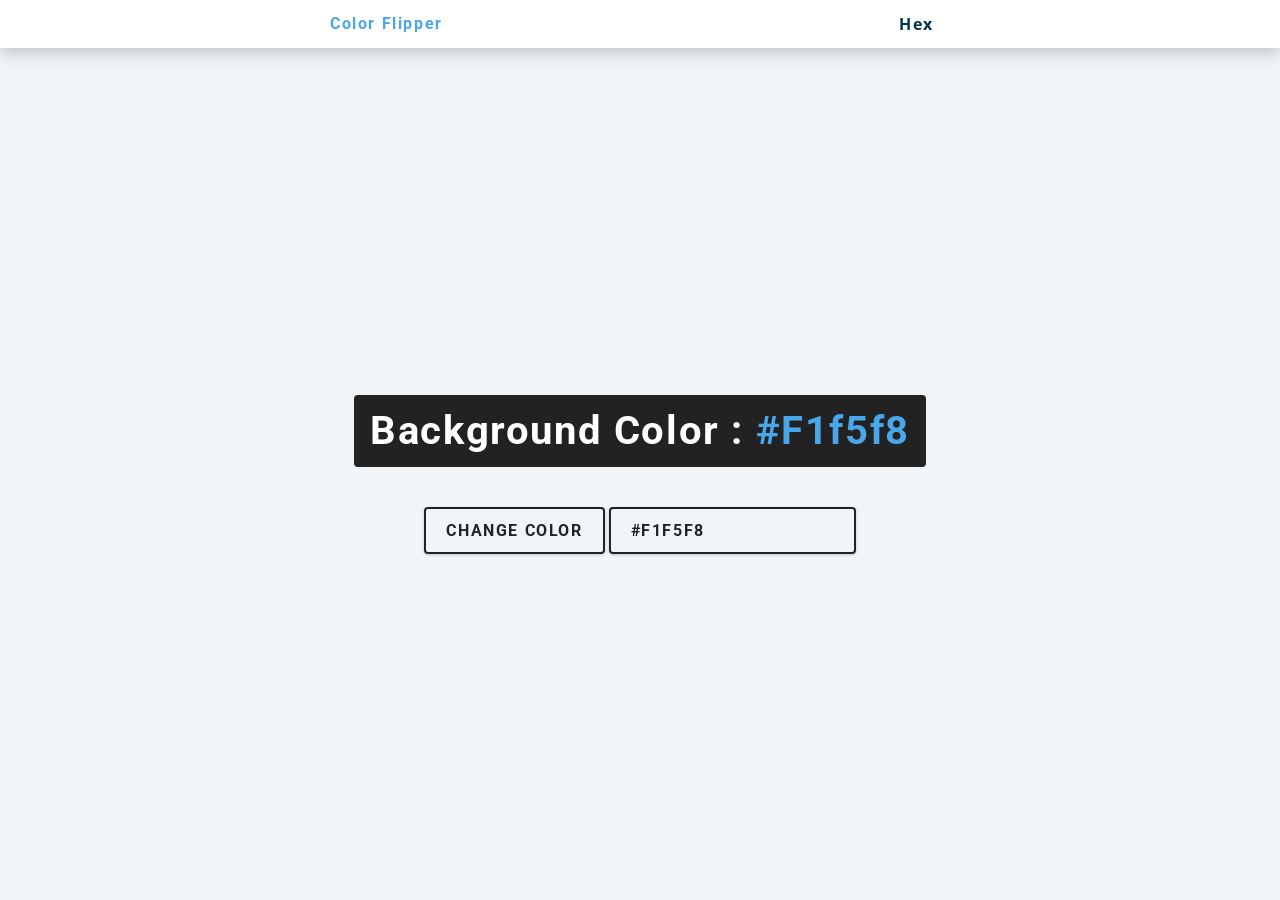
<file: index.html>
<!DOCTYPE html>
<html lang="en">
  <head>
    <meta charset="UTF-8" />
    <meta name="viewport" content="width=device-width, initial-scale=1.0" />
    <title>Color Flipper || Hex</title>

    <!-- styles -->
    <link rel="stylesheet" href="styles.css" />
  </head>

  <body>
    <nav>
      <div class="nav-center">
        <h4>color flipper</h4>
        <ul class="nav-links">
          <li><a href="hex.html">hex</a></li>
        </ul>
      </div>
    </nav>
    <main>
      <div class="container">
        <h2>background color : <span class="color">#f1f5f8</span></h2>
        <button class="btn btn-hero" id="btn">change color</button>

        <input class="btn btn-hero" id="copy" /><br />
      </div>
    </main>
    <!-- javascript -->
    <script src="hex.js"></script>
  </body>
</html>
</file>
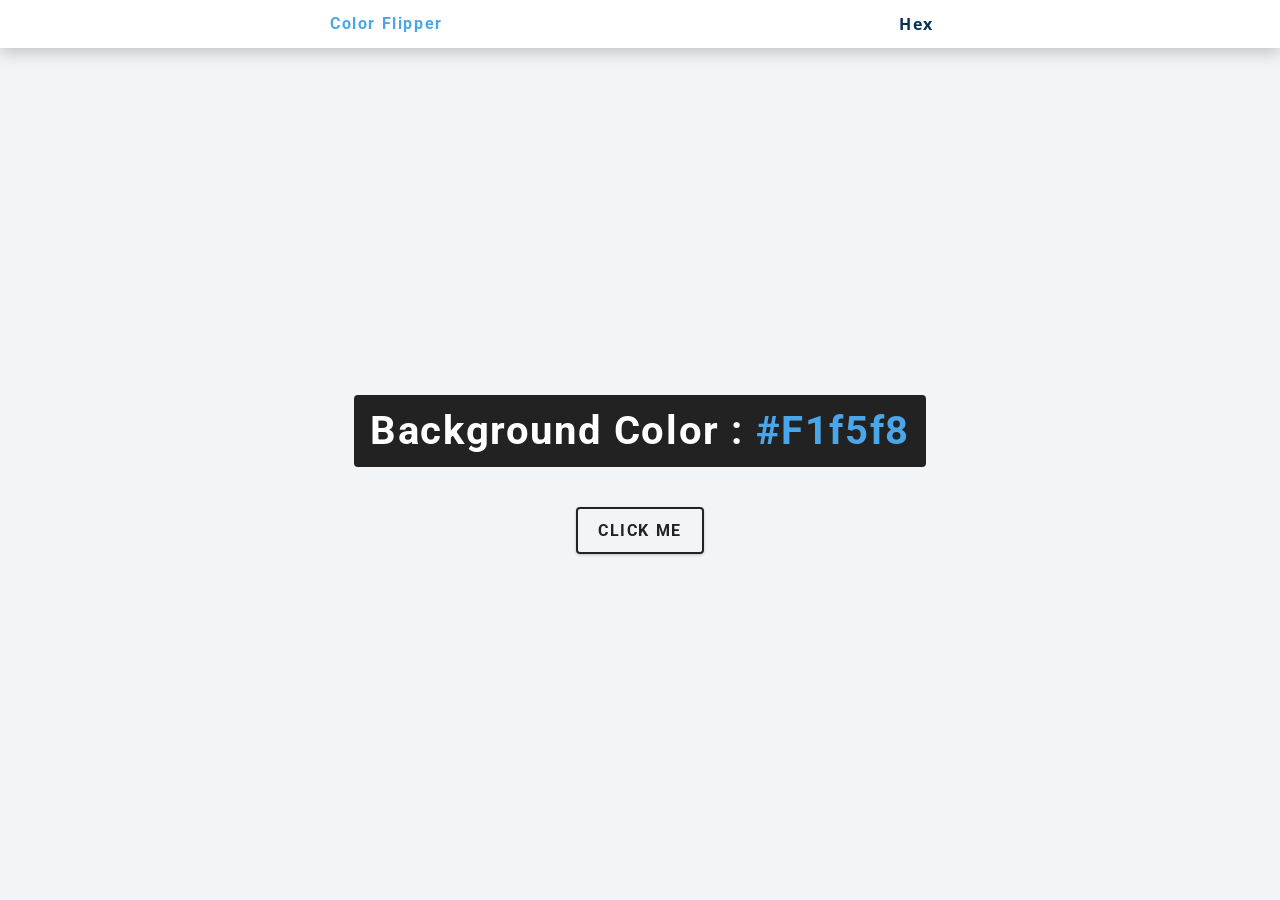
<file: hex.html>
<!DOCTYPE html>
<html lang="en">
  <head>
    <meta charset="UTF-8" />
    <meta name="viewport" content="width=device-width, initial-scale=1.0" />
    <title>Color Flipper || Hex</title>

    <!-- styles -->
    <link rel="stylesheet" href="styles.css" />
  </head>

  <body>
    <nav>
      <div class="nav-center">
        <h4>color flipper</h4>
        <ul class="nav-links">
          <li><a href="hex.html">hex</a></li>
        </ul>
      </div>
    </nav>
    <main>
      <div class="container">
        <h2>background color : <span class="color">#f1f5f8</span></h2>
        <button class="btn btn-hero" id="btn">click me</button>
      </div>
    </main>
    <!-- javascript -->
    <script src="hex.js"></script>
  </body>
</html>
</file>
<file: styles.css>
/*
===============
Fonts
===============
*/
@import url('https://fonts.googleapis.com/css?family=Open+Sans|Roboto:400,700&display=swap');

/*
===============
Variables
===============
*/

:root {
  /* dark shades of primary color*/
  --clr-primary-1: hsl(205, 86%, 17%);
  --clr-primary-2: hsl(205, 77%, 27%);
  --clr-primary-3: hsl(205, 72%, 37%);
  --clr-primary-4: hsl(205, 63%, 48%);
  /* primary/main color */
  --clr-primary-5: hsl(205, 78%, 60%);
  /* lighter shades of primary color */
  --clr-primary-6: hsl(205, 89%, 70%);
  --clr-primary-7: hsl(205, 90%, 76%);
  --clr-primary-8: hsl(205, 86%, 81%);
  --clr-primary-9: hsl(205, 90%, 88%);
  --clr-primary-10: hsl(205, 100%, 96%);
  /* darkest grey - used for headings */
  --clr-grey-1: hsl(209, 61%, 16%);
  --clr-grey-2: hsl(211, 39%, 23%);
  --clr-grey-3: hsl(209, 34%, 30%);
  --clr-grey-4: hsl(209, 28%, 39%);
  /* grey used for paragraphs */
  --clr-grey-5: hsl(210, 22%, 49%);
  --clr-grey-6: hsl(209, 23%, 60%);
  --clr-grey-7: hsl(211, 27%, 70%);
  --clr-grey-8: hsl(210, 31%, 80%);
  --clr-grey-9: hsl(212, 33%, 89%);
  --clr-grey-10: hsl(210, 36%, 96%);
  --clr-white: #fff;
  --clr-red-dark: hsl(360, 67%, 44%);
  --clr-red-light: hsl(360, 71%, 66%);
  --clr-green-dark: hsl(125, 67%, 44%);
  --clr-green-light: hsl(125, 71%, 66%);
  --clr-black: #222;
  --ff-primary: 'Roboto', sans-serif;
  --ff-secondary: 'Open Sans', sans-serif;
  --transition: all 0.3s linear;
  --spacing: 0.1rem;
  --radius: 0.25rem;
  --light-shadow: 0 5px 15px rgba(0, 0, 0, 0.1);
  --dark-shadow: 0 5px 15px rgba(0, 0, 0, 0.2);
  --max-width: 1170px;
  --fixed-width: 620px;
}
/*
===============
Global Styles
===============
*/

*,
::after,
::before {
  margin: 0;
  padding: 0;
  box-sizing: border-box;
}
body {
  font-family: var(--ff-secondary);
  background: var(--clr-grey-10);
  color: var(--clr-grey-1);
  line-height: 1.5;
  font-size: 0.875rem;
}
ul {
  list-style-type: none;
}
a {
  text-decoration: none;
}
h1,
h2,
h3,
h4 {
  letter-spacing: var(--spacing);
  text-transform: capitalize;
  line-height: 1.25;
  margin-bottom: 0.75rem;
  font-family: var(--ff-primary);
}
h1 {
  font-size: 3rem;
}
h2 {
  font-size: 2rem;
}
h3 {
  font-size: 1.25rem;
}
h4 {
  font-size: 0.875rem;
}
p {
  margin-bottom: 1.25rem;
  color: var(--clr-grey-5);
}
@media screen and (min-width: 800px) {
  h1 {
    font-size: 4rem;
  }
  h2 {
    font-size: 2.5rem;
  }
  h3 {
    font-size: 1.75rem;
  }
  h4 {
    font-size: 1rem;
  }
  body {
    font-size: 1rem;
  }
  h1,
  h2,
  h3,
  h4 {
    line-height: 1;
  }
}
/*  global classes */

/* section */
.section {
  padding: 5rem 0;
}

.section-center {
  width: 90vw;
  margin: 0 auto;
  max-width: 1170px;
}
@media screen and (min-width: 992px) {
  .section-center {
    width: 95vw;
  }
}
main {
  min-height: 100vh;
  display: grid;
  place-items: center;
}

/*
===============
Nav
===============
*/
nav {
  background: var(--clr-white);
  height: 3rem;
  display: grid;
  align-items: center;
  box-shadow: var(--dark-shadow);
}
.nav-center {
  width: 90vw;
  max-width: var(--fixed-width);
  margin: 0 auto;
  display: flex;
  align-items: center;
  justify-content: space-between;
}
.nav-center h4 {
  margin-bottom: 0;
  color: var(--clr-primary-5);
}
.nav-links {
  display: flex;
}
nav a {
  text-transform: capitalize;
  font-weight: 700;
  font-size: 1rem;
  color: var(--clr-primary-1);
  letter-spacing: var(--spacing);
  margin-right: 1rem;
}
nav a:hover {
  color: var(--clr-primary-5);
}
/*
===============
Container
===============
*/
main {
  min-height: calc(100vh - 3rem);
  display: grid;
  place-items: center;
}
.container {
  text-align: center;
}
.container h2 {
  background: var(--clr-black);
  color: var(--clr-white);
  padding: 1rem;
  border-radius: var(--radius);
  margin-bottom: 2.5rem;
}
.color {
  color: var(--clr-primary-5);
}
.btn-hero {
  font-family: var(--ff-primary);
  text-transform: uppercase;
  background: transparent;
  color: var(--clr-black);
  letter-spacing: var(--spacing);
  display: inline-block;
  font-weight: 700;
  transition: var(--transition);
  border: 2px solid var(--clr-black);
  cursor: pointer;
  box-shadow: 0 1px 3px rgba(0, 0, 0, 0.2);
  border-radius: var(--radius);
  font-size: 1rem;
  padding: 0.75rem 1.25rem;
}
.btn-hero:hover {
  color: var(--clr-white);
  background: var(--clr-black);
}

body {
  color: Rgb(7, 96, 5);
  color: RGB(182, 89, 216);
}
</file>
